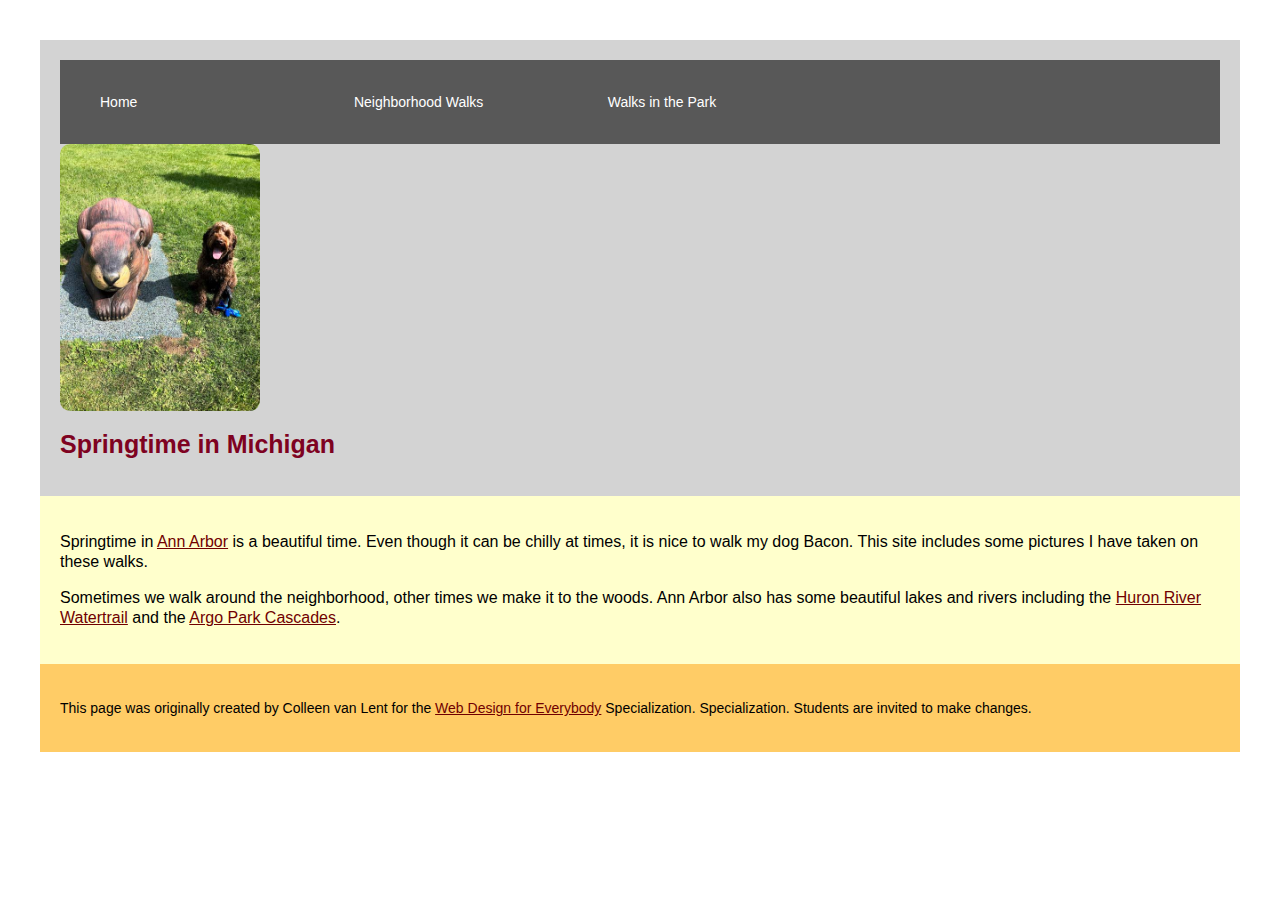
<file: index.html>
<!DOCTYPE html>
<html lang="en">

<head>
  <meta charset="utf-8">
  <meta name="viewport" content="width=device-width">
  <title>Springtime In Michigan</title>
  <!-- CSS file attached -->
   <link rel="stylesheet" href="css/style.css">
</head>

<body>
  <header>
    <nav>
      <ul>
        <li><a href="index.html">Home</a></li>
        <li><a href="neighborhood.html">Neighborhood Walks</a></li>
        <li><a href="parks.html">Walks in the Park</a></li>
      </ul>
    </nav>
    <img src="images/BaconGallupPark.jpg" width="200" alt="Brown Labradoodle sitting next to a statue.">
    <h1>Springtime in Michigan</h1>
  </header>
  <main>
    <p>Springtime in <a href="https://www.michigan.org/city/ann-arbor">Ann Arbor</a> is a beautiful time. Even though
      it can be chilly at times, it is nice to walk my dog Bacon. This site includes some pictures I have taken on
      these walks. </p>

    <p>Sometimes we walk around the neighborhood, other times we make it to the woods. Ann Arbor also has some
      beautiful lakes and rivers including the <a
        href="https://www.annarbor.org/things-to-do/recreation-outdoors/huron-river/">Huron River Watertrail</a> and
      the <a href="https://www.a2gov.org/departments/Parks-Recreation/parks-places/argo/pages/default.aspx">Argo Park
        Cascades</a>.</p>

  </main>
  <footer>
    <p>This page was originally created by Colleen van Lent for the <a
        href="https://www.coursera.org/specializations/web-design"> Web Design for Everybody</a> Specialization.
      Specialization. Students are invited to make changes.</p>
  </footer>

</body>

</html>
</file>
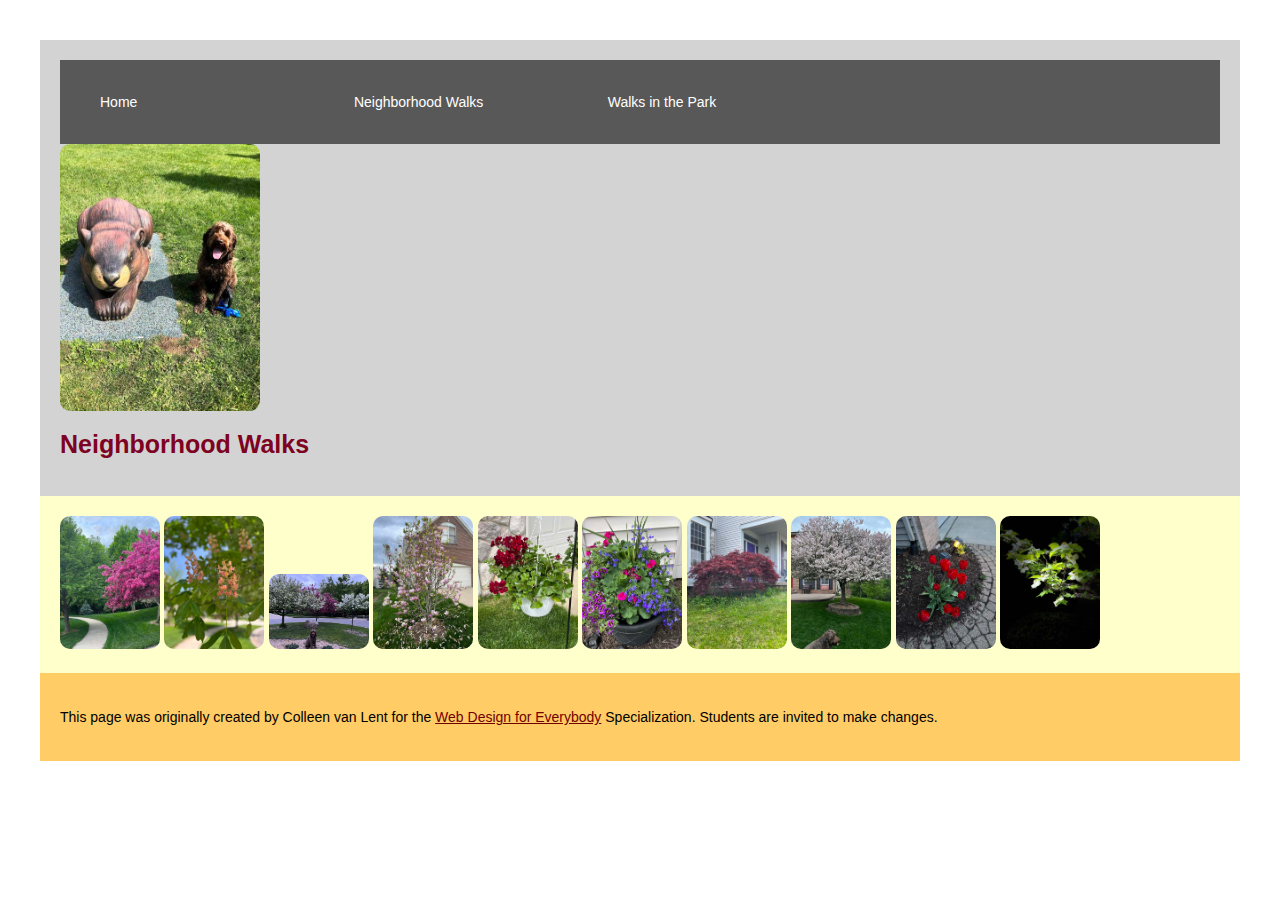
<file: neighborhood.html>
<!DOCTYPE html>
<html lang="en">

<head>
  <meta charset="utf-8">
  <meta name="viewport" content="width=device-width">
  <title>Neighborhood Walk</title>
  <!-- CSS file attached -->
   <link rel="stylesheet" href="css/style.css">
</head>

<body>
  <header>
    <nav>
      <ul>
        <li><a href="index.html">Home</a></li>
        <li><a href="neighborhood.html">Neighborhood Walks</a></li>
        <li><a href="parks.html">Walks in the Park</a></li>
      </ul>
    </nav>
    <img src="images/BaconGallupPark.jpg" width="200" alt="Brown Labradoodle sitting next to a statue.">
    <h1>Neighborhood Walks</h1>
  </header>
  <main>
    <div>
      <img src="images/bend_in_the_road.jpg"
        alt="a purple tree stands in contrast to the green leaved trees along a bend in the road" width="100">
      <img src="images/pink_blossoms.jpg" alt="small pink blossoms on an otherwise green leaved tree" width="100">
      <img src="images/blooming_trees.jpg" alt="brown labradoodle sitting in front of white and purple blooming  trees"
        width="100">
      <img src="images/falling_petals.jpg" alt="a purple tulip tree that is beginning to shed its petals" width="100">
      <img src="images/hanging_plants.jpg" alt="red and green plants in a decorative hanging basket" width="100">
      <img src="images/potted_plants.jpg" alt="a decorative planter with a variety of brightly colored plants "
        width="100">
      <img src="images/red_maple.jpg" alt="a small Japanese maple tree in front of a putple door" width="100">
      <img src="images/tree_with_white_blooms.jpg"
        alt="brown labradoodle sitting in front of tree blooming with white petals" width="100">
      <img src="images/tulips.jpg" alt="bright red tulips in front of a garden light" width="100">
      <img src="images/white_buds_on_tree.jpg" alt="artsy shot of white blooms on a green tree with a dark background"
        width="100">
    </div>
  </main>
  <footer>
    <p>This page was originally created by Colleen van Lent for the <a
        href="https://www.coursera.org/specializations/web-design"> Web Design for Everybody</a> Specialization.
      Students are invited to make changes.</p>
  </footer>

</body>

</html>
</file>
<file: css/style.css>
body {
    padding: 30px;
    margin: 10px;
    font-size: 14px;
    font-family: Arial, Helvetica, sans-serif;
}

header {
    background-color: #D3D3D3;
    padding: 20px;
}

nav {
    background-color: #585858;
    padding-top: 20px;
    padding-bottom: 20px;
}

nav a {
    color: #FFF;
    text-decoration:  none;
}

nav a:hover {
    color: #FFFFCC;
}

main {
    background-color: #FFFFCC;
    padding: 20px;
    font-size: 16px;
}

h1 {
    text-align: left;
    font-size: 25px;
    color: #7e0221;
}

p {
    line-height: 20px;
}

footer {
    background-color: #FFCC66;
    padding: 20px;
}

li {
    display: inline-block;
    width: 250px;
}

img {
    border-radius: 10px;
    justify-content: space-between;
}

a {
    color: #700000;
}

a:hover {
    color: blueviolet;
}
</file>
